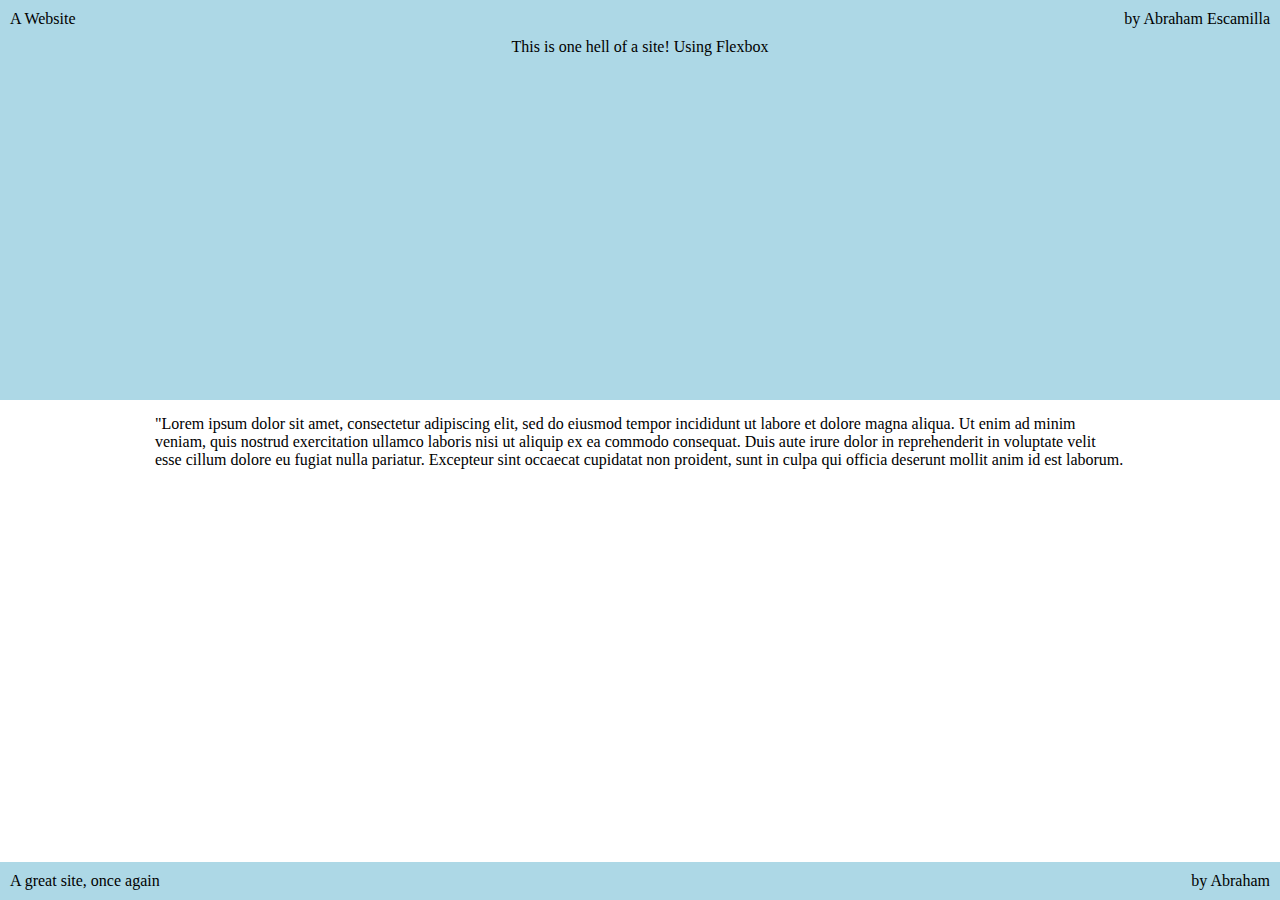
<file: a-website/index.html>
<!DOCTYPE html>
<html>
	<head>
		<title>A Website</title>
		<link rel="stylesheet" href="style.css" />
	</head>
	<body>
		<header>
			<nav>
				<section>A Website</section>
				<section>by Abraham Escamilla</section>
			</nav>
			<span>This is one hell of a site!</span>
			<span>Using Flexbox</span>
		</header>
		<main>
			<span>"Lorem ipsum dolor sit amet, consectetur adipiscing elit, sed do eiusmod tempor incididunt ut labore et dolore magna aliqua. Ut enim ad minim veniam, quis nostrud exercitation ullamco laboris nisi ut aliquip ex ea commodo consequat. Duis aute irure dolor in reprehenderit in voluptate velit esse cillum dolore eu fugiat nulla pariatur. Excepteur sint occaecat cupidatat non proident, sunt in culpa qui officia deserunt mollit anim id est laborum.</span>
		</main>
		<footer>
			<span>A great site, once again</span>
			<span>by Abraham</span>
		</footer>
	</body>
</html>
</file>
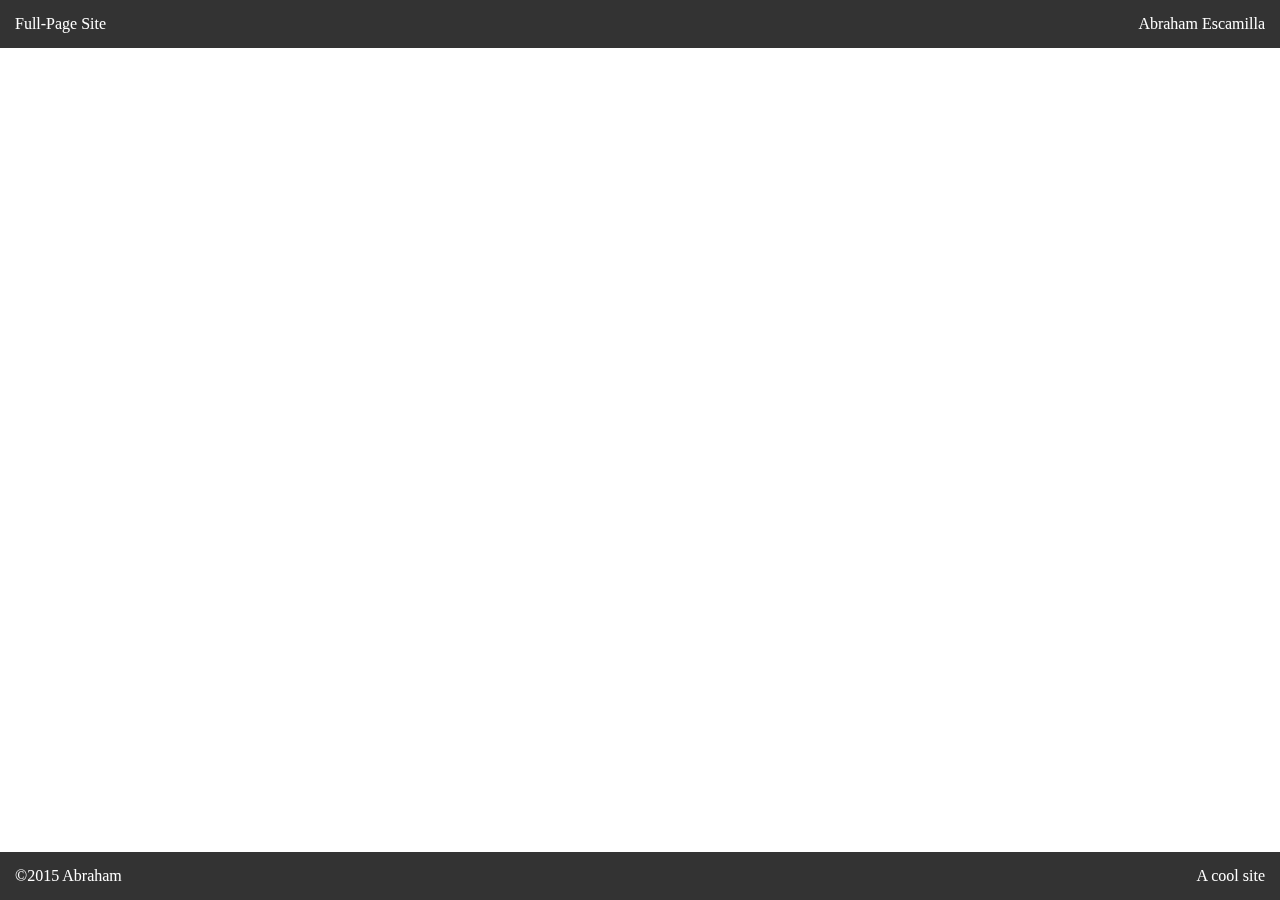
<file: full-page-site/index.html>
<!DOCTYPE html>
<html>
	<head>
		<meta name="viewport" content="width=device-width, initial-scale=1, user-scalable=no">
		<title>Full-Page Site!</title>
		<link rel="stylesheet" href="style.css" />
	</head>
	<body>
		<header>
			<span>Full-Page Site</span>
			<span>Abraham Escamilla</span>
		</header>
		<main></main>
		<footer>
			<span>&copy;2015 Abraham</span>
			<span>A cool site</span>
		</footer>
	</body>
</html>
</file>
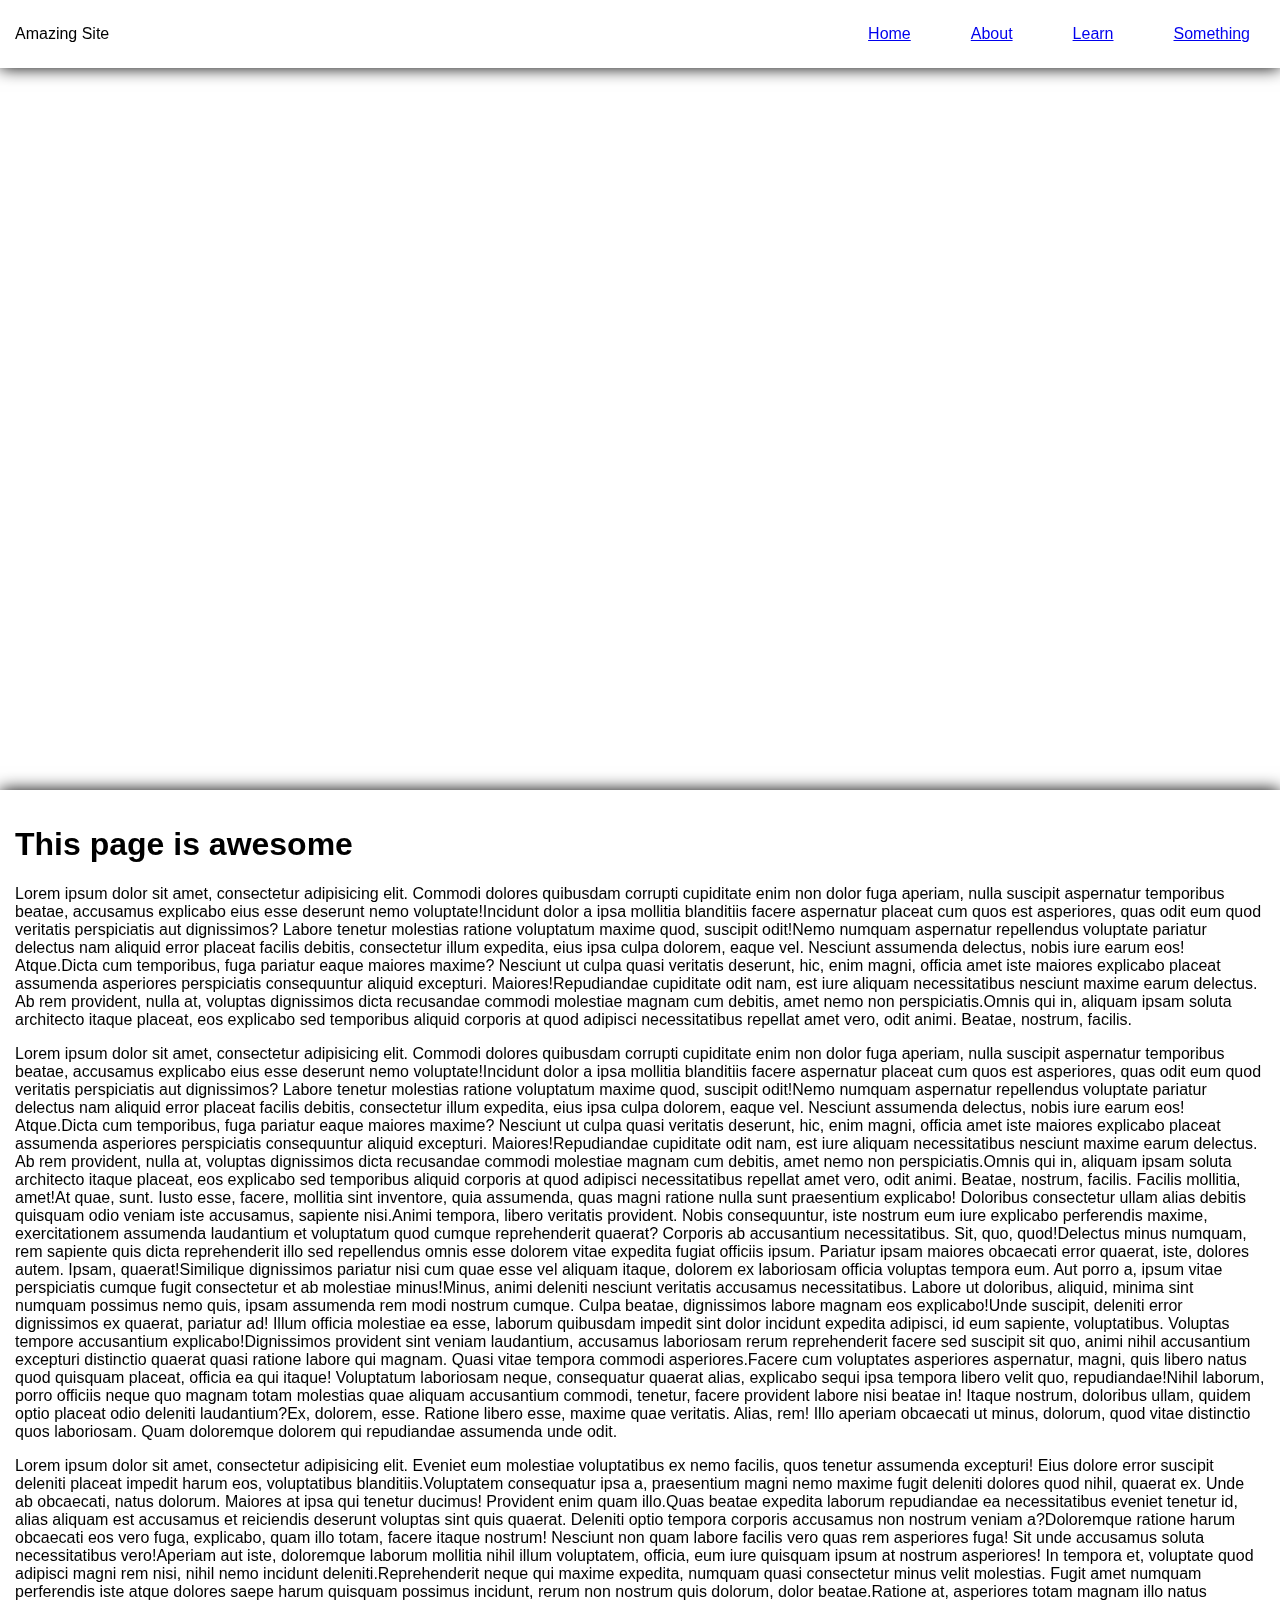
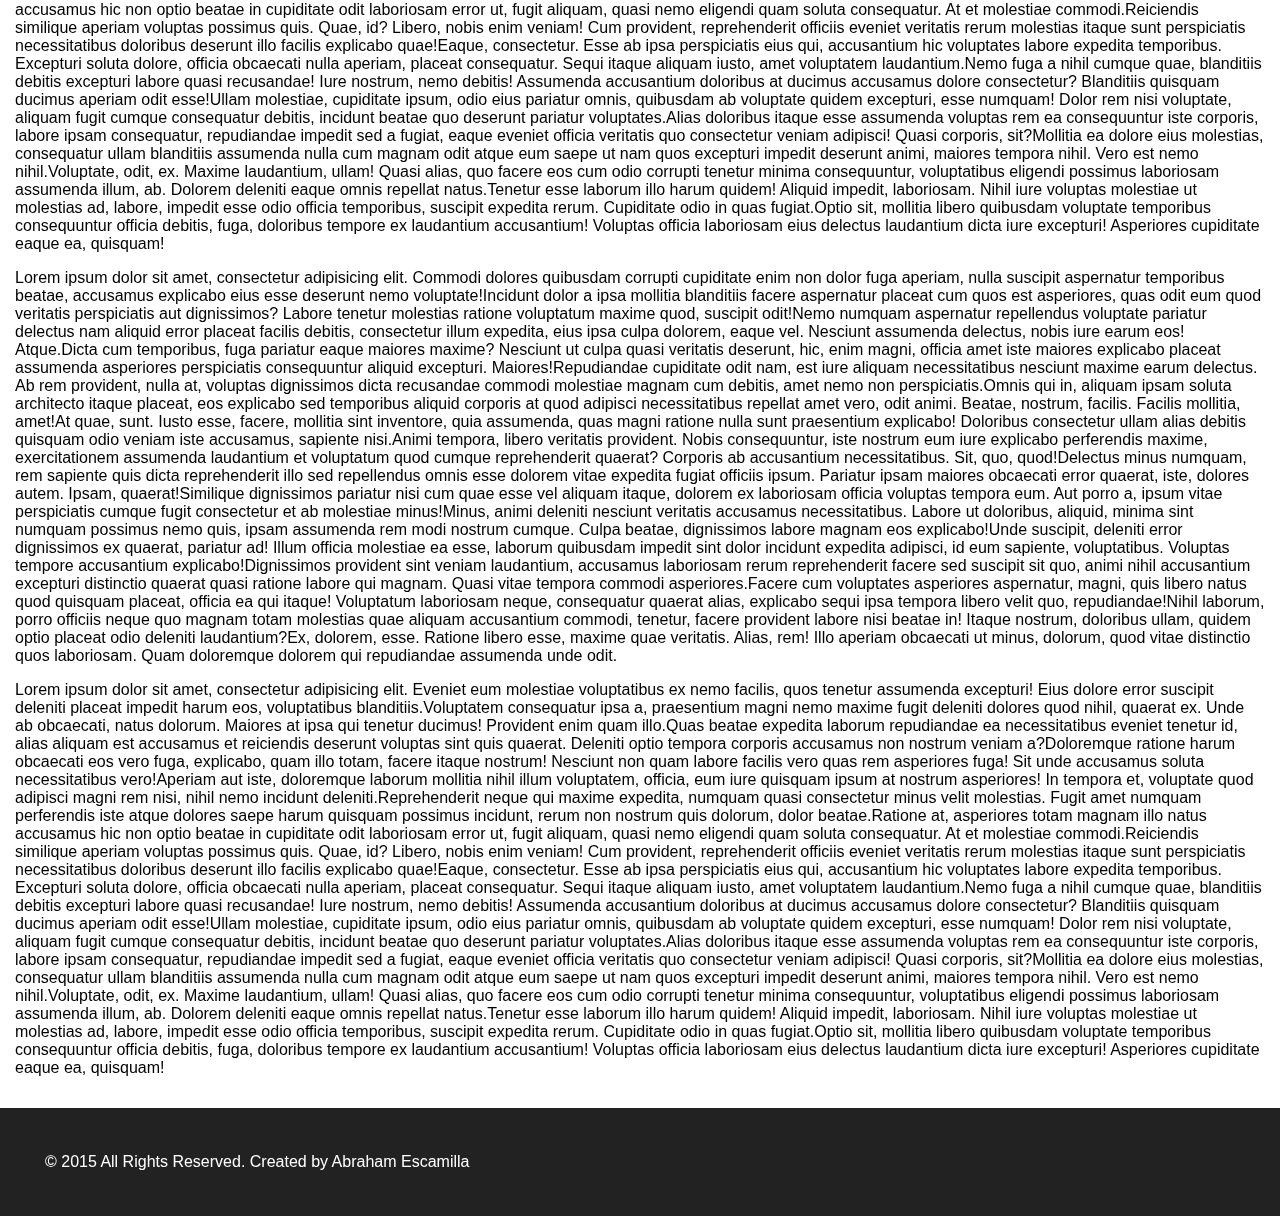
<file: long-bike-ride/index.html>
<!DOCTYPE html>
<html>
	<head>
		<title>Geeesh!</title>
		<meta name='viewport' http-equiv='Content-Type' content='width=device-width, initial-scale=1'>
		<link rel='stylesheet' type='text/css' href='style.css' />
	</head>
	<body>
		<header>
			<nav>
				<p>Amazing Site</p>
				<ul>
					<a href='#' target='_blank'><li>Home</li></a>
					<a href='#' target='_blank'><li>About</li></a>
					<a href='#' target='_blank'><li>Learn</li></a>
					<a href='#' target='_blank'><li>Something</li></a>
				</ul>
			</nav>
			<object></object>
		</header>
		<main>
			<section>
				<h1>This page is awesome</h1>
				<p>Lorem ipsum dolor sit amet, consectetur adipisicing elit. Commodi dolores quibusdam corrupti cupiditate enim non dolor fuga aperiam, nulla suscipit aspernatur temporibus beatae, accusamus explicabo eius esse deserunt nemo voluptate!Incidunt dolor a ipsa mollitia blanditiis facere aspernatur placeat cum quos est asperiores, quas odit eum quod veritatis perspiciatis aut dignissimos? Labore tenetur molestias ratione voluptatum maxime quod, suscipit odit!Nemo numquam aspernatur repellendus voluptate pariatur delectus nam aliquid error placeat facilis debitis, consectetur illum expedita, eius ipsa culpa dolorem, eaque vel. Nesciunt assumenda delectus, nobis iure earum eos! Atque.Dicta cum temporibus, fuga pariatur eaque maiores maxime? Nesciunt ut culpa quasi veritatis deserunt, hic, enim magni, officia amet iste maiores explicabo placeat assumenda asperiores perspiciatis consequuntur aliquid excepturi. Maiores!Repudiandae cupiditate odit nam, est iure aliquam necessitatibus nesciunt maxime earum delectus. Ab rem provident, nulla at, voluptas dignissimos dicta recusandae commodi molestiae magnam cum debitis, amet nemo non perspiciatis.Omnis qui in, aliquam ipsam soluta architecto itaque placeat, eos explicabo sed temporibus aliquid corporis at quod adipisci necessitatibus repellat amet vero, odit animi. Beatae, nostrum, facilis.</p>
				<p>Lorem ipsum dolor sit amet, consectetur adipisicing elit. Commodi dolores quibusdam corrupti cupiditate enim non dolor fuga aperiam, nulla suscipit aspernatur temporibus beatae, accusamus explicabo eius esse deserunt nemo voluptate!Incidunt dolor a ipsa mollitia blanditiis facere aspernatur placeat cum quos est asperiores, quas odit eum quod veritatis perspiciatis aut dignissimos? Labore tenetur molestias ratione voluptatum maxime quod, suscipit odit!Nemo numquam aspernatur repellendus voluptate pariatur delectus nam aliquid error placeat facilis debitis, consectetur illum expedita, eius ipsa culpa dolorem, eaque vel. Nesciunt assumenda delectus, nobis iure earum eos! Atque.Dicta cum temporibus, fuga pariatur eaque maiores maxime? Nesciunt ut culpa quasi veritatis deserunt, hic, enim magni, officia amet iste maiores explicabo placeat assumenda asperiores perspiciatis consequuntur aliquid excepturi. Maiores!Repudiandae cupiditate odit nam, est iure aliquam necessitatibus nesciunt maxime earum delectus. Ab rem provident, nulla at, voluptas dignissimos dicta recusandae commodi molestiae magnam cum debitis, amet nemo non perspiciatis.Omnis qui in, aliquam ipsam soluta architecto itaque placeat, eos explicabo sed temporibus aliquid corporis at quod adipisci necessitatibus repellat amet vero, odit animi. Beatae, nostrum, facilis. Facilis mollitia, amet!At quae, sunt. Iusto esse, facere, mollitia sint inventore, quia assumenda, quas magni ratione nulla sunt praesentium explicabo! Doloribus consectetur ullam alias debitis quisquam odio veniam iste accusamus, sapiente nisi.Animi tempora, libero veritatis provident. Nobis consequuntur, iste nostrum eum iure explicabo perferendis maxime, exercitationem assumenda laudantium et voluptatum quod cumque reprehenderit quaerat? Corporis ab accusantium necessitatibus. Sit, quo, quod!Delectus minus numquam, rem sapiente quis dicta reprehenderit illo sed repellendus omnis esse dolorem vitae expedita fugiat officiis ipsum. Pariatur ipsam maiores obcaecati error quaerat, iste, dolores autem. Ipsam, quaerat!Similique dignissimos pariatur nisi cum quae esse vel aliquam itaque, dolorem ex laboriosam officia voluptas tempora eum. Aut porro a, ipsum vitae perspiciatis cumque fugit consectetur et ab molestiae minus!Minus, animi deleniti nesciunt veritatis accusamus necessitatibus. Labore ut doloribus, aliquid, minima sint numquam possimus nemo quis, ipsam assumenda rem modi nostrum cumque. Culpa beatae, dignissimos labore magnam eos explicabo!Unde suscipit, deleniti error dignissimos ex quaerat, pariatur ad! Illum officia molestiae ea esse, laborum quibusdam impedit sint dolor incidunt expedita adipisci, id eum sapiente, voluptatibus. Voluptas tempore accusantium explicabo!Dignissimos provident sint veniam laudantium, accusamus laboriosam rerum reprehenderit facere sed suscipit sit quo, animi nihil accusantium excepturi distinctio quaerat quasi ratione labore qui magnam. Quasi vitae tempora commodi asperiores.Facere cum voluptates asperiores aspernatur, magni, quis libero natus quod quisquam placeat, officia ea qui itaque! Voluptatum laboriosam neque, consequatur quaerat alias, explicabo sequi ipsa tempora libero velit quo, repudiandae!Nihil laborum, porro officiis neque quo magnam totam molestias quae aliquam accusantium commodi, tenetur, facere provident labore nisi beatae in! Itaque nostrum, doloribus ullam, quidem optio placeat odio deleniti laudantium?Ex, dolorem, esse. Ratione libero esse, maxime quae veritatis. Alias, rem! Illo aperiam obcaecati ut minus, dolorum, quod vitae distinctio quos laboriosam. Quam doloremque dolorem qui repudiandae assumenda unde odit.</p>
				<p>Lorem ipsum dolor sit amet, consectetur adipisicing elit. Eveniet eum molestiae voluptatibus ex nemo facilis, quos tenetur assumenda excepturi! Eius dolore error suscipit deleniti placeat impedit harum eos, voluptatibus blanditiis.Voluptatem consequatur ipsa a, praesentium magni nemo maxime fugit deleniti dolores quod nihil, quaerat ex. Unde ab obcaecati, natus dolorum. Maiores at ipsa qui tenetur ducimus! Provident enim quam illo.Quas beatae expedita laborum repudiandae ea necessitatibus eveniet tenetur id, alias aliquam est accusamus et reiciendis deserunt voluptas sint quis quaerat. Deleniti optio tempora corporis accusamus non nostrum veniam a?Doloremque ratione harum obcaecati eos vero fuga, explicabo, quam illo totam, facere itaque nostrum! Nesciunt non quam labore facilis vero quas rem asperiores fuga! Sit unde accusamus soluta necessitatibus vero!Aperiam aut iste, doloremque laborum mollitia nihil illum voluptatem, officia, eum iure quisquam ipsum at nostrum asperiores! In tempora et, voluptate quod adipisci magni rem nisi, nihil nemo incidunt deleniti.Reprehenderit neque qui maxime expedita, numquam quasi consectetur minus velit molestias. Fugit amet numquam perferendis iste atque dolores saepe harum quisquam possimus incidunt, rerum non nostrum quis dolorum, dolor beatae.Ratione at, asperiores totam magnam illo natus accusamus hic non optio beatae in cupiditate odit laboriosam error ut, fugit aliquam, quasi nemo eligendi quam soluta consequatur. At et molestiae commodi.Reiciendis similique aperiam voluptas possimus quis. Quae, id? Libero, nobis enim veniam! Cum provident, reprehenderit officiis eveniet veritatis rerum molestias itaque sunt perspiciatis necessitatibus doloribus deserunt illo facilis explicabo quae!Eaque, consectetur. Esse ab ipsa perspiciatis eius qui, accusantium hic voluptates labore expedita temporibus. Excepturi soluta dolore, officia obcaecati nulla aperiam, placeat consequatur. Sequi itaque aliquam iusto, amet voluptatem laudantium.Nemo fuga a nihil cumque quae, blanditiis debitis excepturi labore quasi recusandae! Iure nostrum, nemo debitis! Assumenda accusantium doloribus at ducimus accusamus dolore consectetur? Blanditiis quisquam ducimus aperiam odit esse!Ullam molestiae, cupiditate ipsum, odio eius pariatur omnis, quibusdam ab voluptate quidem excepturi, esse numquam! Dolor rem nisi voluptate, aliquam fugit cumque consequatur debitis, incidunt beatae quo deserunt pariatur voluptates.Alias doloribus itaque esse assumenda voluptas rem ea consequuntur iste corporis, labore ipsam consequatur, repudiandae impedit sed a fugiat, eaque eveniet officia veritatis quo consectetur veniam adipisci! Quasi corporis, sit?Mollitia ea dolore eius molestias, consequatur ullam blanditiis assumenda nulla cum magnam odit atque eum saepe ut nam quos excepturi impedit deserunt animi, maiores tempora nihil. Vero est nemo nihil.Voluptate, odit, ex. Maxime laudantium, ullam! Quasi alias, quo facere eos cum odio corrupti tenetur minima consequuntur, voluptatibus eligendi possimus laboriosam assumenda illum, ab. Dolorem deleniti eaque omnis repellat natus.Tenetur esse laborum illo harum quidem! Aliquid impedit, laboriosam. Nihil iure voluptas molestiae ut molestias ad, labore, impedit esse odio officia temporibus, suscipit expedita rerum. Cupiditate odio in quas fugiat.Optio sit, mollitia libero quibusdam voluptate temporibus consequuntur officia debitis, fuga, doloribus tempore ex laudantium accusantium! Voluptas officia laboriosam eius delectus laudantium dicta iure excepturi! Asperiores cupiditate eaque ea, quisquam!</p>
				<p>Lorem ipsum dolor sit amet, consectetur adipisicing elit. Commodi dolores quibusdam corrupti cupiditate enim non dolor fuga aperiam, nulla suscipit aspernatur temporibus beatae, accusamus explicabo eius esse deserunt nemo voluptate!Incidunt dolor a ipsa mollitia blanditiis facere aspernatur placeat cum quos est asperiores, quas odit eum quod veritatis perspiciatis aut dignissimos? Labore tenetur molestias ratione voluptatum maxime quod, suscipit odit!Nemo numquam aspernatur repellendus voluptate pariatur delectus nam aliquid error placeat facilis debitis, consectetur illum expedita, eius ipsa culpa dolorem, eaque vel. Nesciunt assumenda delectus, nobis iure earum eos! Atque.Dicta cum temporibus, fuga pariatur eaque maiores maxime? Nesciunt ut culpa quasi veritatis deserunt, hic, enim magni, officia amet iste maiores explicabo placeat assumenda asperiores perspiciatis consequuntur aliquid excepturi. Maiores!Repudiandae cupiditate odit nam, est iure aliquam necessitatibus nesciunt maxime earum delectus. Ab rem provident, nulla at, voluptas dignissimos dicta recusandae commodi molestiae magnam cum debitis, amet nemo non perspiciatis.Omnis qui in, aliquam ipsam soluta architecto itaque placeat, eos explicabo sed temporibus aliquid corporis at quod adipisci necessitatibus repellat amet vero, odit animi. Beatae, nostrum, facilis. Facilis mollitia, amet!At quae, sunt. Iusto esse, facere, mollitia sint inventore, quia assumenda, quas magni ratione nulla sunt praesentium explicabo! Doloribus consectetur ullam alias debitis quisquam odio veniam iste accusamus, sapiente nisi.Animi tempora, libero veritatis provident. Nobis consequuntur, iste nostrum eum iure explicabo perferendis maxime, exercitationem assumenda laudantium et voluptatum quod cumque reprehenderit quaerat? Corporis ab accusantium necessitatibus. Sit, quo, quod!Delectus minus numquam, rem sapiente quis dicta reprehenderit illo sed repellendus omnis esse dolorem vitae expedita fugiat officiis ipsum. Pariatur ipsam maiores obcaecati error quaerat, iste, dolores autem. Ipsam, quaerat!Similique dignissimos pariatur nisi cum quae esse vel aliquam itaque, dolorem ex laboriosam officia voluptas tempora eum. Aut porro a, ipsum vitae perspiciatis cumque fugit consectetur et ab molestiae minus!Minus, animi deleniti nesciunt veritatis accusamus necessitatibus. Labore ut doloribus, aliquid, minima sint numquam possimus nemo quis, ipsam assumenda rem modi nostrum cumque. Culpa beatae, dignissimos labore magnam eos explicabo!Unde suscipit, deleniti error dignissimos ex quaerat, pariatur ad! Illum officia molestiae ea esse, laborum quibusdam impedit sint dolor incidunt expedita adipisci, id eum sapiente, voluptatibus. Voluptas tempore accusantium explicabo!Dignissimos provident sint veniam laudantium, accusamus laboriosam rerum reprehenderit facere sed suscipit sit quo, animi nihil accusantium excepturi distinctio quaerat quasi ratione labore qui magnam. Quasi vitae tempora commodi asperiores.Facere cum voluptates asperiores aspernatur, magni, quis libero natus quod quisquam placeat, officia ea qui itaque! Voluptatum laboriosam neque, consequatur quaerat alias, explicabo sequi ipsa tempora libero velit quo, repudiandae!Nihil laborum, porro officiis neque quo magnam totam molestias quae aliquam accusantium commodi, tenetur, facere provident labore nisi beatae in! Itaque nostrum, doloribus ullam, quidem optio placeat odio deleniti laudantium?Ex, dolorem, esse. Ratione libero esse, maxime quae veritatis. Alias, rem! Illo aperiam obcaecati ut minus, dolorum, quod vitae distinctio quos laboriosam. Quam doloremque dolorem qui repudiandae assumenda unde odit.</p>
				<p>Lorem ipsum dolor sit amet, consectetur adipisicing elit. Eveniet eum molestiae voluptatibus ex nemo facilis, quos tenetur assumenda excepturi! Eius dolore error suscipit deleniti placeat impedit harum eos, voluptatibus blanditiis.Voluptatem consequatur ipsa a, praesentium magni nemo maxime fugit deleniti dolores quod nihil, quaerat ex. Unde ab obcaecati, natus dolorum. Maiores at ipsa qui tenetur ducimus! Provident enim quam illo.Quas beatae expedita laborum repudiandae ea necessitatibus eveniet tenetur id, alias aliquam est accusamus et reiciendis deserunt voluptas sint quis quaerat. Deleniti optio tempora corporis accusamus non nostrum veniam a?Doloremque ratione harum obcaecati eos vero fuga, explicabo, quam illo totam, facere itaque nostrum! Nesciunt non quam labore facilis vero quas rem asperiores fuga! Sit unde accusamus soluta necessitatibus vero!Aperiam aut iste, doloremque laborum mollitia nihil illum voluptatem, officia, eum iure quisquam ipsum at nostrum asperiores! In tempora et, voluptate quod adipisci magni rem nisi, nihil nemo incidunt deleniti.Reprehenderit neque qui maxime expedita, numquam quasi consectetur minus velit molestias. Fugit amet numquam perferendis iste atque dolores saepe harum quisquam possimus incidunt, rerum non nostrum quis dolorum, dolor beatae.Ratione at, asperiores totam magnam illo natus accusamus hic non optio beatae in cupiditate odit laboriosam error ut, fugit aliquam, quasi nemo eligendi quam soluta consequatur. At et molestiae commodi.Reiciendis similique aperiam voluptas possimus quis. Quae, id? Libero, nobis enim veniam! Cum provident, reprehenderit officiis eveniet veritatis rerum molestias itaque sunt perspiciatis necessitatibus doloribus deserunt illo facilis explicabo quae!Eaque, consectetur. Esse ab ipsa perspiciatis eius qui, accusantium hic voluptates labore expedita temporibus. Excepturi soluta dolore, officia obcaecati nulla aperiam, placeat consequatur. Sequi itaque aliquam iusto, amet voluptatem laudantium.Nemo fuga a nihil cumque quae, blanditiis debitis excepturi labore quasi recusandae! Iure nostrum, nemo debitis! Assumenda accusantium doloribus at ducimus accusamus dolore consectetur? Blanditiis quisquam ducimus aperiam odit esse!Ullam molestiae, cupiditate ipsum, odio eius pariatur omnis, quibusdam ab voluptate quidem excepturi, esse numquam! Dolor rem nisi voluptate, aliquam fugit cumque consequatur debitis, incidunt beatae quo deserunt pariatur voluptates.Alias doloribus itaque esse assumenda voluptas rem ea consequuntur iste corporis, labore ipsam consequatur, repudiandae impedit sed a fugiat, eaque eveniet officia veritatis quo consectetur veniam adipisci! Quasi corporis, sit?Mollitia ea dolore eius molestias, consequatur ullam blanditiis assumenda nulla cum magnam odit atque eum saepe ut nam quos excepturi impedit deserunt animi, maiores tempora nihil. Vero est nemo nihil.Voluptate, odit, ex. Maxime laudantium, ullam! Quasi alias, quo facere eos cum odio corrupti tenetur minima consequuntur, voluptatibus eligendi possimus laboriosam assumenda illum, ab. Dolorem deleniti eaque omnis repellat natus.Tenetur esse laborum illo harum quidem! Aliquid impedit, laboriosam. Nihil iure voluptas molestiae ut molestias ad, labore, impedit esse odio officia temporibus, suscipit expedita rerum. Cupiditate odio in quas fugiat.Optio sit, mollitia libero quibusdam voluptate temporibus consequuntur officia debitis, fuga, doloribus tempore ex laudantium accusantium! Voluptas officia laboriosam eius delectus laudantium dicta iure excepturi! Asperiores cupiditate eaque ea, quisquam!</p>
			</section>
			<footer>
				<div>&copy; 2015 All Rights Reserved. Created by Abraham Escamilla</div>
			</footer>
		</main>

	</body>
</html>
</file>
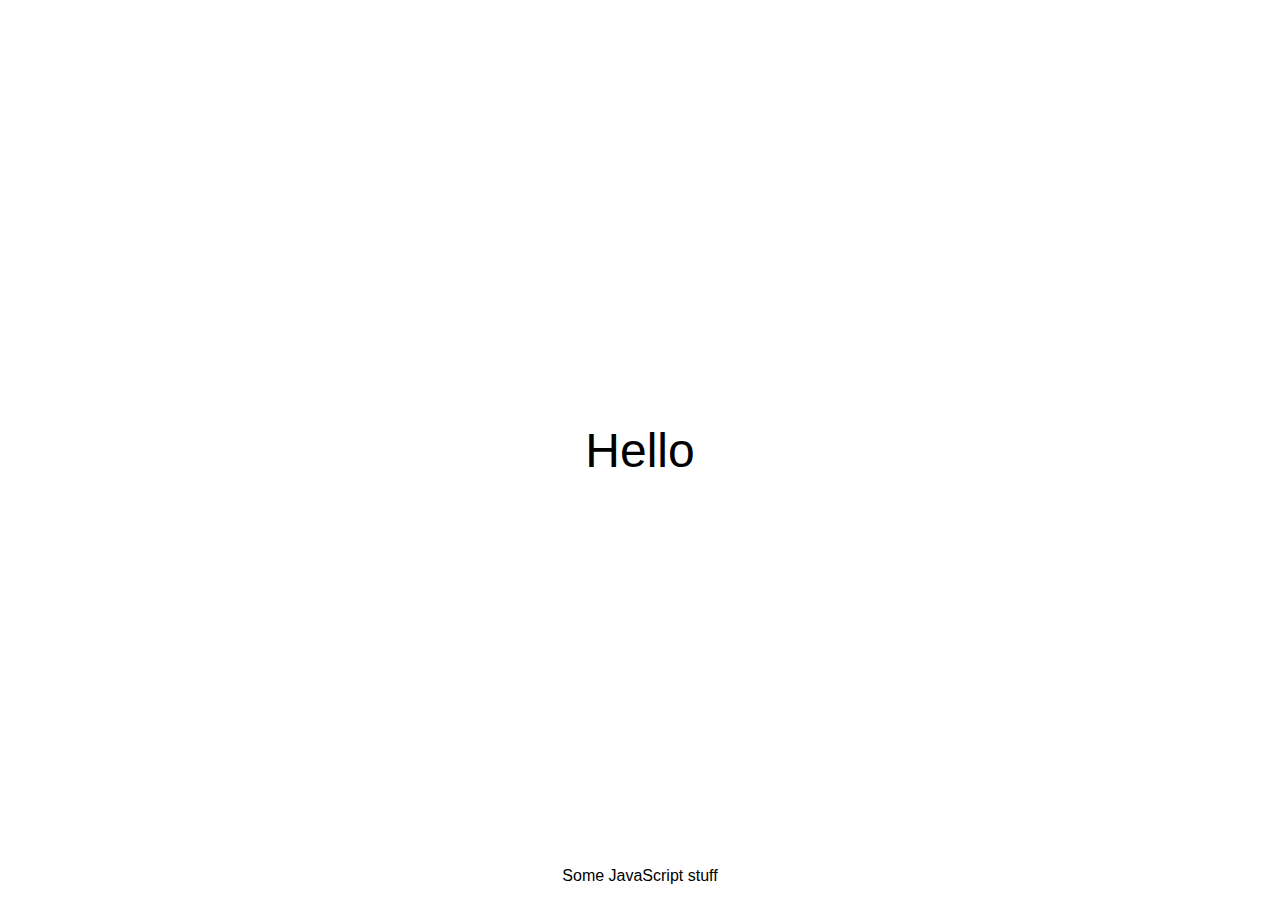
<file: simple-javascript/index.html>
<!DOCTYPE html>
<html>
    <head>
        <title>Initial Setup</title>
        <style>
            @keyframes fader{0%{opacity:0;}30%{opacity:1;}85%{opacity:1;}100%{opacity:0;}}
            @-moz-keyframes fader{0%{opacity:0;}30%{opacity:1;}85%{opacity:1;}100%{opacity:0;}}
            @-webkit-keyframes fader{0%{opacity:0;}30%{opacity:1;}85%{opacity:1;}100%{opacity:0;}}
            html{font:300 100% 'Helvetica Neue', Sans-Serif;}
            body,figure{padding:0;margin:0;}
            figure,footer{display:-webkit-flex;-webkit-align-items:center;-webkit-justify-content:center;}
            figure{animation:fader 3.001s infinite;-moz-animation:fader 3.001s infinite;-webkit-animation:fader 3.001s infinite;height:100vh;width:inherit;font-size:300%;}
            footer{box-sizing:border-box;width:100%;position:absolute;bottom:0;padding:15px;text-align:center;}
        </style>
    </head>
    <body>
        <figure id='greeting'></figure>
        <footer>Some JavaScript stuff</footer>
        <script>
            var m = [
                'Hello',  //  English
                'Hola',  //  Spanish
                'Hallo', //  German
                'Bonjour',  //  French
                'Ciao',  //  Italian
                '&#1047;&#1076;&#1088;&#1072;&#1074;&#1089;&#1090;&#1074;&#1091;&#1081;&#1090;&#1077;',  //  Russian
                '&#50504;&#45397;&#54616;&#49464;&#50836;',  //  Korean
                '&#12371;&#12435;&#12395;&#12385;&#12399;',  //  Japanese
                '&#24744;&#22909;',  //  Chinese
                '&#947;&#949;&#953;&#945; &#963;&#945;&#962;',  //  Greek
            ],
            i = 0;

            function update() {
                document.getElementById('greeting').innerHTML = m[i];
                i++;
                if (i >= m.length) i = 0;
            }

            update();
            setInterval(update, 3000);
        </script>
    </body>
</html>
</file>
<file: a-website/style.css>
* {
	box-sizing: border-box;
}

body, main, figure {
	margin: 0;
}

header {
	min-height: 400px;
	max-height: 600px;
	background: lightblue;
	text-align: center;
}

nav, footer {
	display: flex;
	flex-direction: row;
	justify-content: space-between;

	width: 100%;
	padding: 10px;
	background: lightblue;
}

main {
	max-width: 1000px;
	margin: 0 auto;
	padding: 15px;
}

footer {
	position: fixed;
	bottom: 0;
	width: 100%;
}
</file>
<file: full-page-site/style.css>
* {
	box-sizing: border-box;
}
body, main, figure {
	margin: 0;
}

header, footer {
	position: fixed;
	padding: 15px;

	display: flex;
	justify-content: space-between;

	background: rgba(0,0,0,0.8);
	width: 100%;
	color: white;
}

header {
	top: 0;
}

footer {
	bottom: 0;
}

main {
	height: 100vh;
	width: 100vw;
	background: url("http://40.media.tumblr.com/tumblr_mdozc2YDfa1r6wmavo1_1280.jpg") center center no-repeat;
	background-size: cover;
}
</file>
<file: long-bike-ride/style.css>
@charset 'utf-8';

html {margin:0;padding:0;font:300 100% 'Helvetica Neue',Sans-Serif;}
body, section, figure, main, object, ul {margin:inherit;}
ul {list-style:none;padding:0;}
header, object, nav {width:100%;}
main, nav {box-shadow:0 0 1em rgb(0,0,0);}
nav {display:-webkit-flex;flex-direction:row;justify-content:space-between;align-items:center;padding:0;background:#fff;z-index:9999;position:fixed;top:0;}
nav ul {display:-webkit-flex;flex-direction:row;}
nav a {padding:25px 30px;}
nav p {padding-left:15px;}
object {background:url('http://content.bikeroar.com/system/content/000/087/968/original/Long_Range_Cycling_the_big_one.jpg?1389884481') center center no-repeat;height:800px;position:fixed;}
main {position:absolute;top:790px;background:#fff;}
section {padding:15px;}
footer {background:rgb(34,34,34);padding:45px;color:#fff;}
code {background:rgba(238, 238, 238, 1);padding:3px 7px;}
</file>
